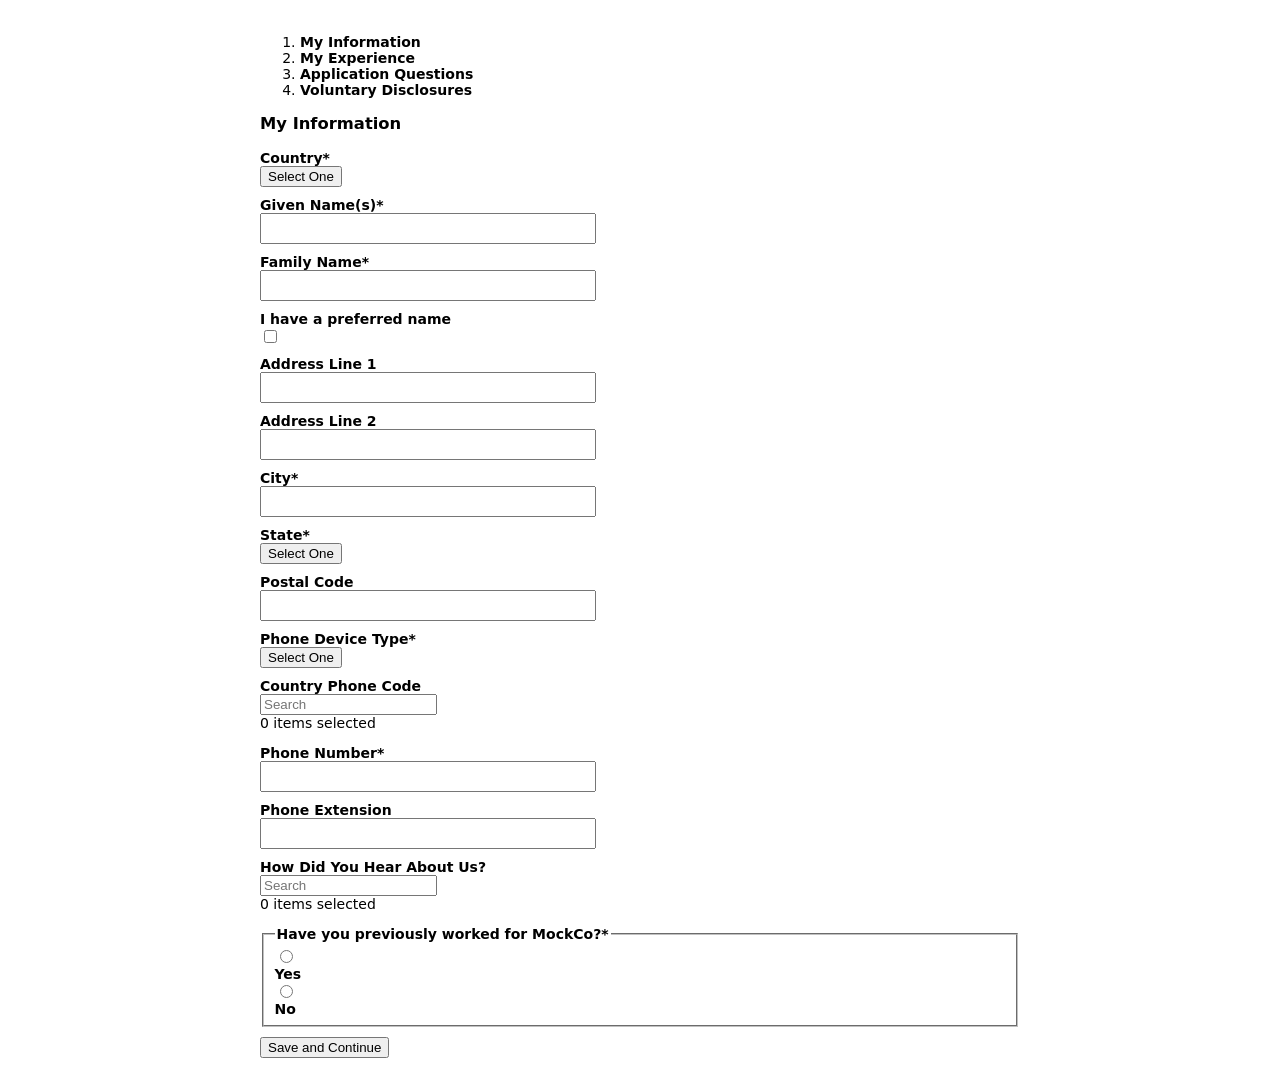
<file: tests/fixtures/workday_mock.html>
<!doctype html>
<html lang="en"><head><meta charset="utf-8"><title>Software Intern - Workday mock</title>
<style>
  body { font: 14px system-ui, sans-serif; margin: 0; }
  main { max-width: 760px; margin: 0 auto; padding: 20px; }
  [data-automation-id^="formField-"] { margin: 10px 0; }
  label { display: block; font-weight: 600; }
  input[type=text], textarea { width: 320px; padding: 6px; }
  [role=group][aria-labelledby$="-panel"] { border: 1px solid #ccc; padding: 8px; margin: 8px 0; }
  [data-automation-activepopup] { position: absolute; background: #fff; border: 1px solid #999; z-index: 50; max-height: 220px; overflow: auto; min-width: 260px; }
  [data-automation-activepopup="false"] { display: none; }
  [role=option], [data-automation-id=promptLeafNode] { padding: 4px 8px; cursor: pointer; }
  [data-automation-id=dateInputWrapper] { display: inline-flex; gap: 4px; align-items: center; }
  [data-automation-id=dateInputWrapper] input { width: 60px; }
  .page[hidden] { display: none; }
  ul[data-automation-id=selectedItemList] { list-style: none; padding: 0; margin: 4px 0; display: flex; gap: 6px; flex-wrap: wrap; }
  [data-automation-id=selectedItem] { background: #e5ecff; padding: 2px 6px; border-radius: 10px; display: flex; gap: 4px; }
</style></head>
<body>
<main id="mainContent">
<ol data-automation-id="progressBar"></ol>
<h3 id="pageTitle"></h3>
<div id="pages"></div>
<div data-automation-id="pageFooter"><button data-automation-id="pageFooterNextButton" id="next">Save and Continue</button></div>
</main>
<script>
// ---------------------------------------------------------------- data
const SKILLS = ["Python (Programming Language)", "TypeScript", "JavaScript (Programming Language)", "SQL (Programming Language)",
  "C (Programming Language)", "C++ (Programming Language)", "C# (Programming Language)", "Java (Programming Language)", "JavaScript Frameworks",
  "React.js", "React Native", "Reactive Programming", "Next.js", "Node.js", "Tailwind CSS", "Flask (Web Framework)", "PyTorch (Machine Learning Library)",
  "OpenCV", "Git", "GitHub", "GitHub Actions", "PostgreSQL", "Amazon Web Services (AWS)", "AWS Lambda", "Google Cloud Platform (GCP)", "Raspberry Pi",
  "Playwright", "Vercel", "Docker (Software)", "Kubernetes"];
const FIELDS_OF_STUDY = ["Computer Science", "Computer Engineering", "Computer Science and Mathematics", "Mathematics", "Physics"];
const PHONE_CODES = ["Canada (+1)", "United States of America (+1)", "United Kingdom (+44)", "India (+91)"];
const HEARD = { "Job Board": ["LinkedIn", "Indeed", "Glassdoor"], "Social Media": ["Instagram", "X"], "Referral": ["Employee Referral"], "Company Website": null };
const state = {};   // what the "app" believes each text box holds (only real input events update it)
const log = [];
window.__mockLog = log;

// ---------------------------------------------------------------- tiny DOM helpers
const el = (html) => { const t = document.createElement('template'); t.innerHTML = html.trim(); return t.content.firstChild; };
let uid = 100;
const nextId = () => ++uid;

function textField(fid, name, label, required, textarea) {
  const tag = textarea ? `<textarea id="${fid}" aria-required="${required}"></textarea>` : `<input type="text" id="${fid}" name="${name}" aria-required="${required}">`;
  return `<div data-automation-id="formField-${name}" data-fkit-id="${fid}"><label for="${fid}"><span>${label}${required ? '<abbr aria-hidden="true">*</abbr>' : ''}</span></label><div><div>${tag}</div></div></div>`;
}
function dropdown(fid, name, label, options, required = true, legend = false) {
  const head = legend ? `<fieldset><legend><div data-automation-id="richText"><p><b>${label}</b><abbr title="required">*</abbr></p></div></legend>`
    : `<label for="${fid}"><span>${label}${required ? '<abbr aria-hidden="true">*</abbr>' : ''}</span></label>`;
  return `<div data-automation-id="formField-${name}" data-fkit-id="${fid}">${head}<div><div><button aria-haspopup="listbox" type="button" value="" aria-label="${legend ? '' : label} Select One${required ? ' Required' : ''}" name="${name}" id="${fid}" data-options='${JSON.stringify(options).replace(/'/g, '&#39;')}'>Select One</button><input type="text" style="opacity:0;width:1px;height:1px;position:absolute"></div></div>${legend ? '</fieldset>' : ''}</div>`;
}
function prompt(fid, name, label, kind, required = false) {
  const box = `m${nextId()}`;
  return `<div data-automation-id="formField-${name}" data-fkit-id="${fid}"><label for="${fid}">${label}</label><div><div data-automation-id="multiSelectContainer" id="${box}" data-uxi-widget-type="multiselect" data-kind="${kind}"><div data-automation-id="multiselectInputContainer"><div><input placeholder="Search" autocomplete="off" data-uxi-widget-type="selectinput" id="${fid}" aria-required="${required}"><div data-automation-id="promptAriaInstruction">0 items selected</div></div></div><ul role="listbox" data-automation-id="selectedItemList" aria-label="items selected"></ul></div></div></div>`;
}
function date(fid, label, parts, required = true) {
  const sec = (p) => `<div id="${fid}-dateSection${p}"><div aria-hidden="true" data-automation-id="dateSection${p}-display"></div><input role="spinbutton" aria-label="${p}" id="${fid}-dateSection${p}-input" data-automation-id="dateSection${p}-input"></div>`;
  return `<div data-automation-id="formField-${fid.split('--')[1]}" data-fkit-id="${fid}"><fieldset><legend><label id="lbl${nextId()}"><span>${label}${required ? '<abbr aria-hidden="true">*</abbr>' : ''}</span></label></legend><div><div aria-hidden="true" id="helpText-${fid}">current value is </div><div id="${fid}" role="group" data-automation-id="dateInputWrapper">${parts.map(sec).join('<div>/</div>')}</div></div></fieldset></div>`;
}
function checkbox(fid, name, label) {
  return `<div data-automation-id="formField-${name}" data-fkit-id="${fid}"><label for="${fid}">${label}</label><div><input id="${fid}" type="checkbox" aria-checked="false" name="${name}"></div></div>`;
}
function section(title, panelsHtml, addable) {
  const sid = `${title.replace(/ /g, '-')}-section`;
  return `<div role="group" aria-labelledby="${sid}"><h4 id="${sid}">${title}</h4><div class="panels">${panelsHtml || ''}</div>${addable ? `<div><button data-automation-id="add-button" data-section="${title}">${panelsHtml ? 'Add Another' : 'Add'}</button></div>` : ''}</div>`;
}
function panel(title, n, inner) {
  const pid = `${title.replace(/ /g, '-')}-${n}-panel`;
  return `<div role="group" aria-labelledby="${pid}"><div><h5 id="${pid}">${title} ${n}</h5><button>Delete</button></div>${inner}</div>`;
}
const PANELS = {
  'Work Experience': () => { const k = nextId(); const f = (x) => `workExperience-${k}--${x}`;
    return textField(f('jobTitle'), 'jobTitle', 'Job Title', true) + textField(f('companyName'), 'companyName', 'Company', true)
      + textField(f('location'), 'location', 'Location', false) + checkbox(f('currentlyWorkHere'), 'currentlyWorkHere', 'I currently work here')
      + `<div class="dates">${date(f('startDate'), 'From', ['Month', 'Year'])}<div class="to">${date(f('endDate'), 'To', ['Month', 'Year'])}</div></div>`
      + textField(f('roleDescription'), 'roleDescription', 'Role Description', false, true); },
  'Education': () => { const k = nextId(); const f = (x) => `education-${k}--${x}`;
    return textField(f('schoolName'), 'schoolName', 'School or University', true)
      + dropdown(f('degree'), 'degree', 'Degree', ["Associate's Degree", "BA", "Bachelor's Degree", "Bachelor of Science", "Master's Degree", "PhD"])
      + prompt(f('fieldOfStudy'), 'fieldOfStudy', 'Field of Study', 'study')
      + textField(f('gradeAverage'), 'gradeAverage', 'Overall Result (GPA)', false)
      + date(f('firstYearAttended'), 'From', ['Year'], false) + date(f('lastYearAttended'), 'To (Actual or Expected)', ['Year'], false); },
  'Websites': () => { const k = nextId(); return textField(`webAddress-${k}--url`, 'url', 'URL', true); },
};

// ---------------------------------------------------------------- pages
const PAGES = [
  ['My Information', () => `<div data-automation-id="applyFlowMyInfoPage">
    ${dropdown('country--country', 'country', 'Country', ['Canada', 'United States of America', 'United Kingdom'])}
    <div id="nameAddr"></div>
    ${dropdown('phoneNumber--phoneType', 'phoneType', 'Phone Device Type', ['Landline', 'Mobile', 'Telephone'])}
    ${prompt('phoneNumber--countryPhoneCode', 'countryPhoneCode', 'Country Phone Code', 'phone', true)}
    ${textField('phoneNumber--phoneNumber', 'phoneNumber', 'Phone Number', true)}
    ${textField('phoneNumber--extension', 'extension', 'Phone Extension', false)}
    ${prompt('source--source', 'source', 'How Did You Hear About Us?', 'heard', true)}
    <div data-automation-id="formField-candidateIsPreviousWorker"><fieldset><legend><label>Have you previously worked for MockCo?<abbr>*</abbr></label></legend>
      <div id="previousWorker--candidateIsPreviousWorker"><input type="radio" name="candidateIsPreviousWorker" value="true" id="r1"><label for="r1">Yes</label>
      <input type="radio" name="candidateIsPreviousWorker" value="false" id="r2"><label for="r2">No</label></div></fieldset></div></div>`],
  ['My Experience', () => `<div data-automation-id="applyFlowMyExpPage">
    ${section('Work Experience', '', true)}${section('Education', '', true)}
    <div role="group" aria-labelledby="Skills-section"><h4 id="Skills-section">Skills</h4>${prompt('skills--skills', 'skills', 'Type to Add Skills', 'skills')}</div>
    <div role="group" aria-labelledby="Resume/CV-section"><h4 id="Resume/CV-section">Resume/CV</h4><div data-automation-id="formField-" data-fkit-id="resumeAttachments--attachments"><label id="label174"><span>Upload a file (5MB max)<abbr aria-hidden="true">*</abbr></span></label><div data-automation-id="attachments-FileUpload" aria-labelledby="label174"><div data-automation-id="file-upload-drop-zone"><div>Drop files here</div><button type="button" data-automation-id="select-files">Select files</button></div><input data-automation-id="file-upload-input-ref" type="file" multiple style="opacity:0;width:1px"><div class="uploaded"></div></div></div></div>
    ${section('Websites', '', true)}</div>`],
  ['Application Questions', () => `<div data-automation-id="applyFlowPrimaryQuestionsPage">
    ${dropdown('primaryQuestionnaire--q1', 'q1', 'Are you legally authorized to work in Canada?', ['Yes', 'No'], true, true)}
    ${dropdown('primaryQuestionnaire--q2', 'q2', 'Will you now or in the future require sponsorship for employment visa status in Canada?', ['Yes', 'No'], true, true)}
    ${dropdown('primaryQuestionnaire--q3', 'q3', 'How long ago was your date of graduation?', ['Not yet graduated', '0-2 years', '3-5 years', '5+ years'], true, true)}
    ${dropdown('primaryQuestionnaire--q4', 'q4', 'Are you authorized to work in Canada? Choose the statement that applies.', ['I am authorized to work in Canada for any employer', 'I am not authorized to work in Canada'], true, true)}</div>`],
  ['Voluntary Disclosures', () => `<div data-automation-id="applyFlowVoluntaryDisclosuresPage">
    ${dropdown('personalInfoPerson--gender', 'gender', 'Gender', ['Male', 'Female', 'Non-binary', 'I do not wish to answer'])}
    ${dropdown('personalInfoPerson--veteranStatus', 'veteranStatus', 'Veteran Status', ['I am a veteran', 'I am not a veteran', 'I do not wish to self-identify'])}
    <div data-automation-id="formField-acceptTermsAndAgreements"><label for="termsAndConditions--acceptTermsAndAgreements">Yes, I have read and consent to the terms and conditions</label><input type="checkbox" id="termsAndConditions--acceptTermsAndAgreements" aria-checked="false"></div></div>`],
];
let step = 0;
function showStep(i) {
  step = i;
  document.getElementById('pages').innerHTML = PAGES[i][1]();
  document.getElementById('pageTitle').textContent = PAGES[i][0];
  document.querySelector('[data-automation-id=progressBar]').innerHTML = PAGES.map((p, j) =>
    `<li data-automation-id="progressBar${j === i ? 'Active' : j < i ? 'Completed' : 'Inactive'}Step"><label>${p[0]}</label></li>`).join('');
  if (i === 0) renderAddress('');
  wire();
}
function renderAddress(country) {  // the address block depends on the country, like Workday's
  const box = document.getElementById('nameAddr');
  box.innerHTML = textField('name--legalName--firstName', 'legalName--firstName', 'Given Name(s)', true)
    + textField('name--legalName--lastName', 'legalName--lastName', 'Family Name', true)
    + `<div data-automation-id="formField-preferredCheck"><label for="name--preferredCheck">I have a preferred name</label><input type="checkbox" id="name--preferredCheck" aria-checked="false"></div>`
    + textField('address--addressLine1', 'addressLine1', 'Address Line 1', false) + textField('address--addressLine2', 'addressLine2', 'Address Line 2', false)
    + textField('address--city', 'city', 'City', true)
    + (country === 'Canada' ? dropdown('address--countryRegion', 'countryRegion', 'Province or Territory', ['Alberta', 'British Columbia', 'Ontario', 'Quebec'])
       : dropdown('address--countryRegion', 'countryRegion', 'State', ['California', 'New York', 'Texas']))
    + textField('address--postalCode', 'postalCode', 'Postal Code', false);
  wire();
}

// ---------------------------------------------------------------- behaviour
function wire() {
  for (const inp of document.querySelectorAll('input[type=text], textarea')) {
    if (inp.dataset.wired) continue; inp.dataset.wired = 1;
    if (inp.matches('[data-uxi-widget-type=selectinput]')) continue;
    state[inp.id] = state[inp.id] || '';
    inp.addEventListener('input', () => { state[inp.id] = inp.value; });
    // Like a React-controlled box: what the app holds wins when you leave the field.
    inp.addEventListener('blur', () => { if (inp.value !== state[inp.id]) { log.push(`reverted ${inp.id}`); inp.value = state[inp.id]; } });
  }
  for (const btn of document.querySelectorAll('button[aria-haspopup=listbox]')) {
    if (btn.dataset.wired) continue; btn.dataset.wired = 1;
    btn.addEventListener('click', () => openList(btn));
  }
  for (const box of document.querySelectorAll('[data-automation-id=multiSelectContainer]')) {
    if (box.dataset.wired) continue; box.dataset.wired = 1;
    const inp = box.querySelector('input');
    inp.addEventListener('keydown', (e) => { if (e.key === 'Enter') { e.preventDefault(); search(box, inp.value); } });
    inp.addEventListener('click', () => { if (!inp.value) browse(box); });
  }
  for (const wrap of document.querySelectorAll('[data-automation-id=dateInputWrapper]')) {
    if (wrap.dataset.wired) continue; wrap.dataset.wired = 1;
    for (const inp of wrap.querySelectorAll('input')) inp.addEventListener('input', () => dateInput(wrap, inp));
  }
  for (const cb of document.querySelectorAll('input[type=checkbox]')) {
    if (cb.dataset.wired) continue; cb.dataset.wired = 1;
    cb.addEventListener('click', () => setTimeout(() => {
      cb.setAttribute('aria-checked', String(cb.checked));
      if (cb.name === 'currentlyWorkHere') cb.closest('[role=group]').querySelector('.to').hidden = cb.checked;  // no end date when current
    }, 120));
  }
  for (const add of document.querySelectorAll('[data-automation-id=add-button]')) {
    if (add.dataset.wired) continue; add.dataset.wired = 1;
    add.addEventListener('click', () => setTimeout(() => {
      const title = add.dataset.section; const panels = add.closest('[role=group]').querySelector('.panels');
      const n = panels.children.length + 1;
      panels.append(el(panel(title, n, PANELS[title]()))); add.textContent = 'Add Another'; wire();
    }, 300));
  }
  const file = document.querySelector('[data-automation-id=file-upload-input-ref]');
  if (file && !file.dataset.wired) { file.dataset.wired = 1;
    file.addEventListener('change', () => setTimeout(() => {
      const f = file.files[0]; if (!f) return;
      file.closest('[data-automation-id=attachments-FileUpload]').querySelector('.uploaded').innerHTML =
        `<div data-automation-id="file-upload-item"><div data-automation-id="file-upload-item-name">${f.name}</div><div data-automation-id="file-upload-successful">Successfully Uploaded!</div><button data-automation-id="delete-file">x</button></div>`;
      file.value = '';  // Workday empties the input once it has the file
    }, 400));
  }
}
function closePopups() { for (const p of document.querySelectorAll('[data-automation-activepopup="true"]')) p.setAttribute('data-automation-activepopup', 'false'); }
function popupAt(anchor) {
  closePopups();  // the old ones stay in the DOM, closed, like Workday's
  const pop = el(`<div data-automation-activepopup="true" data-automation-id="activeListContainer"></div>`);
  const r = anchor.getBoundingClientRect(); pop.style.left = `${r.left + scrollX}px`; pop.style.top = `${r.bottom + scrollY}px`;
  document.body.append(pop); return pop;
}
function openList(btn) {
  btn.setAttribute('aria-expanded', 'true');
  const pop = popupAt(btn);
  const opts = JSON.parse(btn.dataset.options);
  pop.innerHTML = `<ul role="listbox">${['Select One', ...opts].map((o) => `<li role="option"><div>${o}</div></li>`).join('')}</ul>`;
  setTimeout(() => {  // options become clickable a moment later, as on a slow tenant
    pop.querySelectorAll('[role=option]').forEach((li, i) => li.addEventListener('click', () => {
      if (i === 0) return;
      btn.textContent = opts[i - 1]; btn.value = `id-${i}`; btn.setAttribute('aria-label', `${btn.name} ${opts[i - 1]} Required`);
      btn.setAttribute('aria-expanded', 'false'); pop.setAttribute('data-automation-activepopup', 'false');
      if (btn.id === 'country--country') renderAddress(opts[i - 1]);
    }));
  }, 150);
}
function addChip(box, label) {
  box.querySelector('[data-automation-id=selectedItemList]').append(el(`<li data-automation-id="menuItem"><div role="option" data-automation-id="selectedItem" aria-label="${label}, press delete to clear value."><div data-automation-id="DELETE_charm">x</div><p data-automation-id="promptOption" data-automation-label="${label}">${label}</p></div></li>`));
  const li = box.querySelector('[data-automation-id=selectedItemList]').lastChild;
  li.querySelector('[data-automation-id=DELETE_charm]').addEventListener('click', () => li.remove());
  const inp = box.querySelector('input'); inp.value = ''; closePopups();
}
function leaves(pop, box, labels, onPick) {
  pop.innerHTML = labels.length ? labels.map((l) => `<div data-automation-id="promptLeafNode"><p data-automation-id="promptOption" data-automation-label="${l}">${l}</p></div>`).join('')
    : `<div data-automation-id="promptTitle">No matches found</div>`;
  pop.querySelectorAll('[data-automation-id=promptLeafNode]').forEach((n, i) => n.addEventListener('click', () => onPick(labels[i])));
}
function universe(kind) { return kind === 'skills' ? SKILLS : kind === 'study' ? FIELDS_OF_STUDY : kind === 'phone' ? PHONE_CODES : Object.values(HEARD).flat().filter(Boolean); }
function search(box, q) {
  const kind = box.dataset.kind; const pop = popupAt(box);
  const hits = universe(kind).filter((x) => x.toLowerCase().includes(q.toLowerCase().trim()));
  if (kind === 'study' && hits.length === 1) { addChip(box, hits[0]); return; }  // a single match commits on Enter
  if (kind === 'heard') { leaves(pop, box, [], null); return; }                   // this tenant only lets you browse
  leaves(pop, box, hits.slice(0, 50), (l) => addChip(box, l));
}
function browse(box) {
  const kind = box.dataset.kind; const pop = popupAt(box);
  if (kind !== 'heard') { leaves(pop, box, universe(kind).slice(0, 20), (l) => addChip(box, l)); return; }
  leaves(pop, box, Object.keys(HEARD), (cat) => {
    if (!HEARD[cat]) { addChip(box, cat); return; }
    leaves(pop, box, HEARD[cat], (l) => addChip(box, l));  // a category: its children replace the list
  });
}
function dateInput(wrap, inp) {
  const part = inp.getAttribute('aria-label');
  const v = inp.value.replace(/\D/g, '');
  const yearBox = wrap.querySelector('[aria-label=Year]');
  if (part === 'Month' && !yearBox.getAttribute('aria-valuenow')) {  // Workday quirk: month first on an empty date lands in the year
    yearBox.value = String(2000 + Number(v)); yearBox.setAttribute('aria-valuenow', yearBox.value); inp.value = ''; log.push(`month-became-year ${wrap.id}`);
  } else {
    inp.setAttribute('aria-valuenow', v);
    wrap.querySelector(`[data-automation-id=dateSection${part}-display]`).textContent = part === 'Year' ? v : v.padStart(2, '0');
  }
}
document.getElementById('next').addEventListener('click', () => { if (step < PAGES.length - 1) showStep(step + 1); });
document.addEventListener('mousedown', (e) => { if (!e.target.closest('[data-automation-activepopup], button[aria-haspopup], [data-automation-id=multiSelectContainer]')) closePopups(); });
showStep(0);
</script>
</body></html>
</file>
